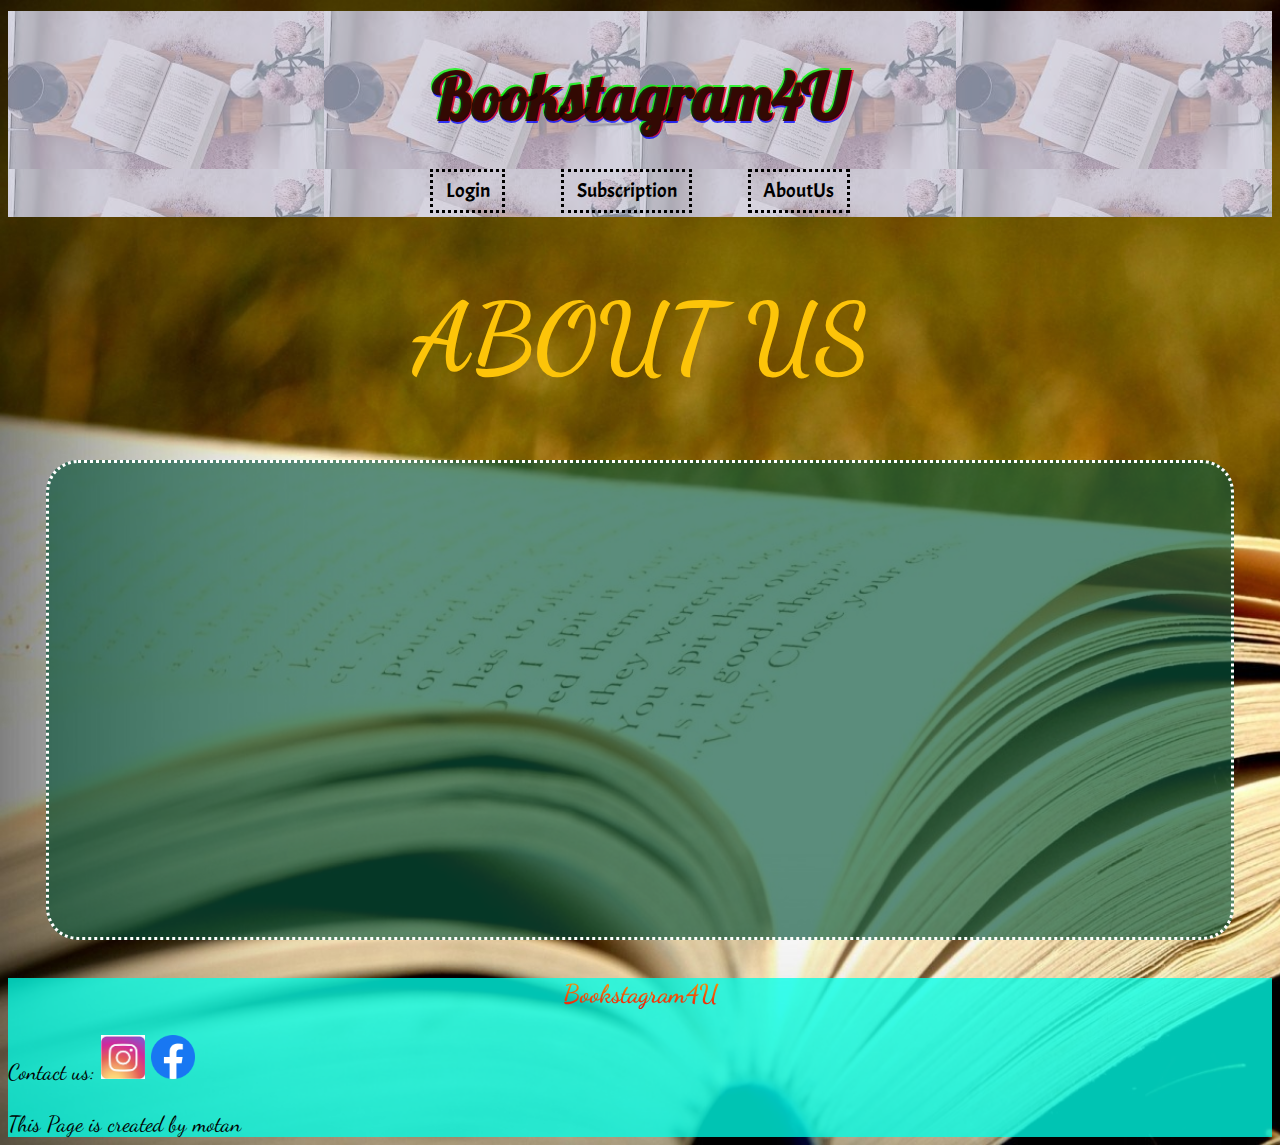
<file: AboutUs.html>
<!DOCTYPE html>
<html>
<head>
    <link rel="stylesheet" href="AboutUs.css">
<link href='https://fonts.googleapis.com/css?family=Dancing Script' rel='stylesheet'>
<link href="https://fonts.googleapis.com/css2?family=Acme&display=swap" rel="stylesheet">
  <link href="https://fonts.googleapis.com/css2?family=Lobster&display=swap" rel="stylesheet">
<title>ABOUT US</title>
</head>
<body>
    <div id="headgen"></div>
    <div id="SubHeading">
        <h1>ABOUT US</h1>
    </div>
    <div class="Content">

    </div>
    <div id="footgen"></div>

    <link href="https://cdn.jsdelivr.net/npm/bootstrap@5.0.0-beta1/dist/css/bootstrap.min.css" rel="stylesheet" integrity="sha384-giJF6kkoqNQ00vy+HMDP7azOuL0xtbfIcaT9wjKHr8RbDVddVHyTfAAsrekwKmP1" crossorigin="anonymous">
    <script src="https://cdn.jsdelivr.net/npm/bootstrap@5.0.0-beta1/dist/js/bootstrap.bundle.min.js" integrity="sha384-ygbV9kiqUc6oa4msXn9868pTtWMgiQaeYH7/t7LECLbyPA2x65Kgf80OJFdroafW" crossorigin="anonymous"></script>
    <script src="https://code.jquery.com/jquery-3.5.1.min.js"></script> 
    <script src="JS/script.js"></script>
</body>
</html>
</file>
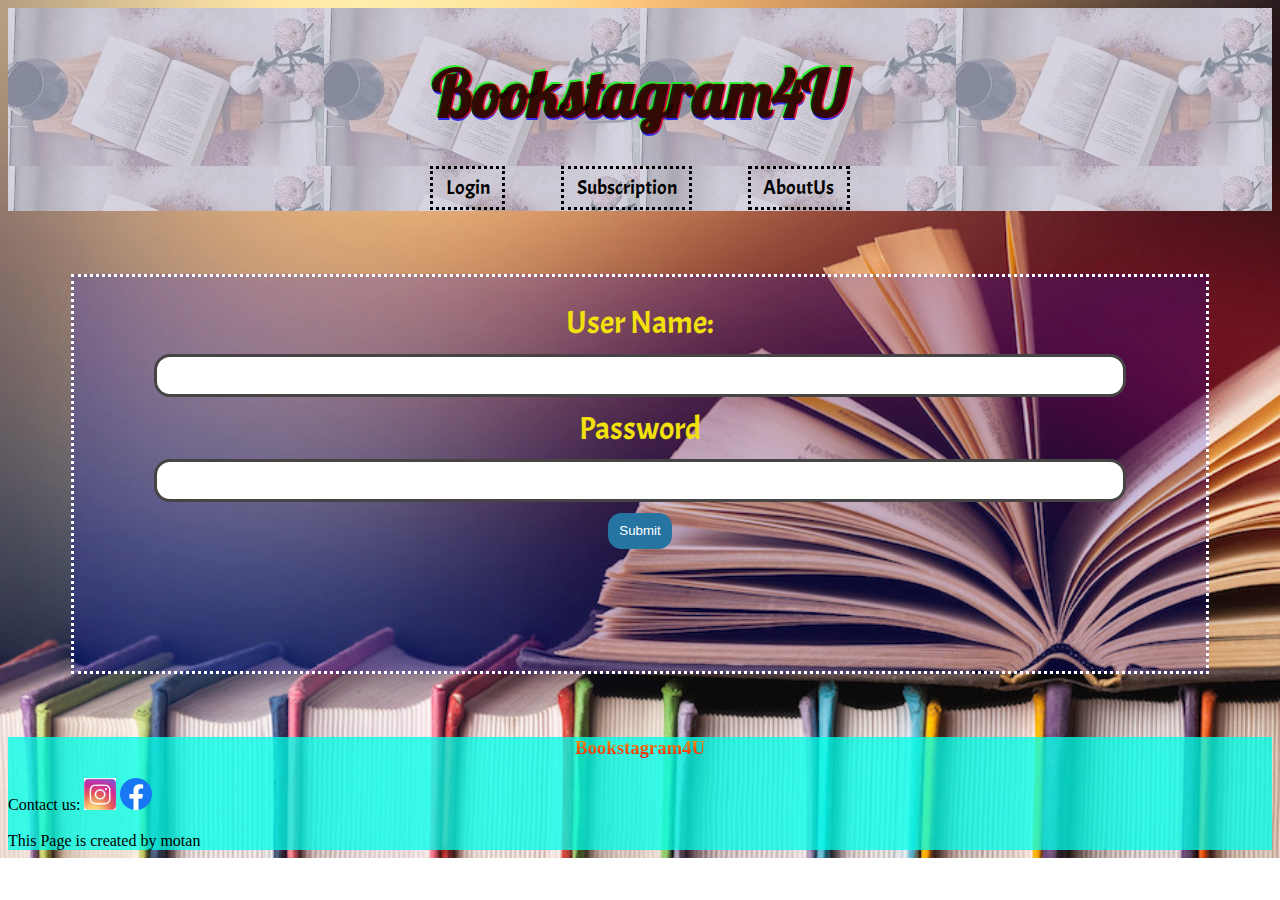
<file: Login.html>
<!DOCTYPE html>
<html lang="en">
<head>
    <meta charset="UTF-8">
    <meta name="viewport" content="width=device-width, initial-scale=1.0">
    <link rel="stylesheet" href="Login.css">
    <link rel="preconnect" href="https://fonts.gstatic.com">
<link href="https://fonts.googleapis.com/css2?family=Acme&display=swap" rel="stylesheet">
<link href="https://fonts.googleapis.com/css2?family=Lobster&display=swap" rel="stylesheet">
    <title>Login</title>
</head>
<body>
    <div id="headgen"></div>

    <div class="container">    
        <form>    
          <div class="row">    
            <div class="flabel">    
              <label for="fname">User Name:</label>    
            </div>    
            <div class="fholder">    
              <input type="text" id="uname" name="UserId/MailId" placeholder="">    
            </div>
            <div class="flabel">
                <label for="password">Password</label>
            </div>
            <div class="fholder">
                <input type="password" id="Password" name="Password">
            </div>
          </div>             
          <div class="row">    
            <input type="submit" value="Submit">    
          </div>    
        </form>    
      </div>    
    </div>
    <div id="footgen"></div>
    <link href="https://cdn.jsdelivr.net/npm/bootstrap@5.0.0-beta1/dist/css/bootstrap.min.css" rel="stylesheet" integrity="sha384-giJF6kkoqNQ00vy+HMDP7azOuL0xtbfIcaT9wjKHr8RbDVddVHyTfAAsrekwKmP1" crossorigin="anonymous">

<script src="https://cdn.jsdelivr.net/npm/bootstrap@5.0.0-beta1/dist/js/bootstrap.bundle.min.js" integrity="sha384-ygbV9kiqUc6oa4msXn9868pTtWMgiQaeYH7/t7LECLbyPA2x65Kgf80OJFdroafW" crossorigin="anonymous"></script>
<script src="https://code.jquery.com/jquery-3.5.1.min.js"></script>
<script src="JS/script.js"></script>
</body>
</html>
</file>
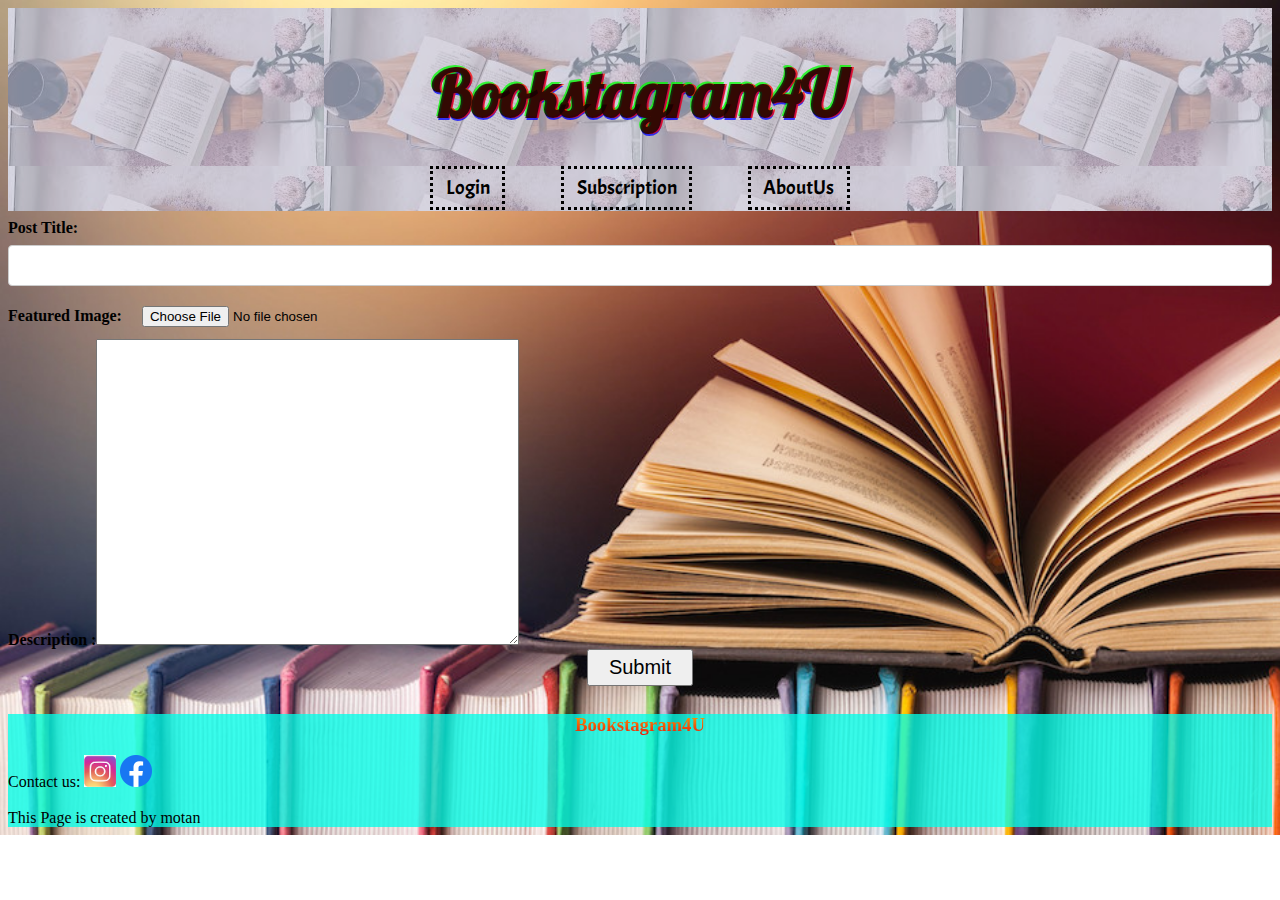
<file: postin.html>
<!DOCTYPE html>
<html lang="en">
<head>
  <meta charset="UTF-8">
  <meta name="viewport" content="width=device-width, initial-scale=1.0">
  <link rel="stylesheet" href="CSS/postin.css">
  <link rel="preconnect" href="https://fonts.gstatic.com">
  <link href="https://fonts.googleapis.com/css2?family=Acme&display=swap" rel="stylesheet">
  <link href="https://fonts.googleapis.com/css2?family=Lobster&display=swap" rel="stylesheet">
  <script src="https://cdn.tiny.cloud/1/no-api-key/tinymce/5/tinymce.min.js" referrerpolicy="origin"></script>
  <script>tinymce.init({selector:'textarea'});</script>
  <title>Post</title>
</head>
<body>
  <div id="headgen"></div>

  <div class="container">
    <form >
     <lable>Post Title:</lable> <input type = "text" name = "post_title" />
     <br>
     <lable>Featured Image:</lable><input type = "file" name = "fileupload" accept = "image/*" />
     <br>
     <lable>Description :</lable><textarea type= "text" rows = "20" cols = "50" name = "description"></textarea>
     <br>
     <input class="btn btn-primary" type="submit" value="Submit">
   </form>   
   <hr>
 </div>    


 <div id="footgen"></div>
 <link href="https://cdn.jsdelivr.net/npm/bootstrap@5.0.0-beta1/dist/css/bootstrap.min.css" rel="stylesheet" integrity="sha384-giJF6kkoqNQ00vy+HMDP7azOuL0xtbfIcaT9wjKHr8RbDVddVHyTfAAsrekwKmP1" crossorigin="anonymous">

 <script src="https://cdn.jsdelivr.net/npm/bootstrap@5.0.0-beta1/dist/js/bootstrap.bundle.min.js" integrity="sha384-ygbV9kiqUc6oa4msXn9868pTtWMgiQaeYH7/t7LECLbyPA2x65Kgf80OJFdroafW" crossorigin="anonymous"></script>
 <script src="https://code.jquery.com/jquery-3.5.1.min.js"></script>
 <script src="JS/script.js"></script>
</body>
</html>
</file>
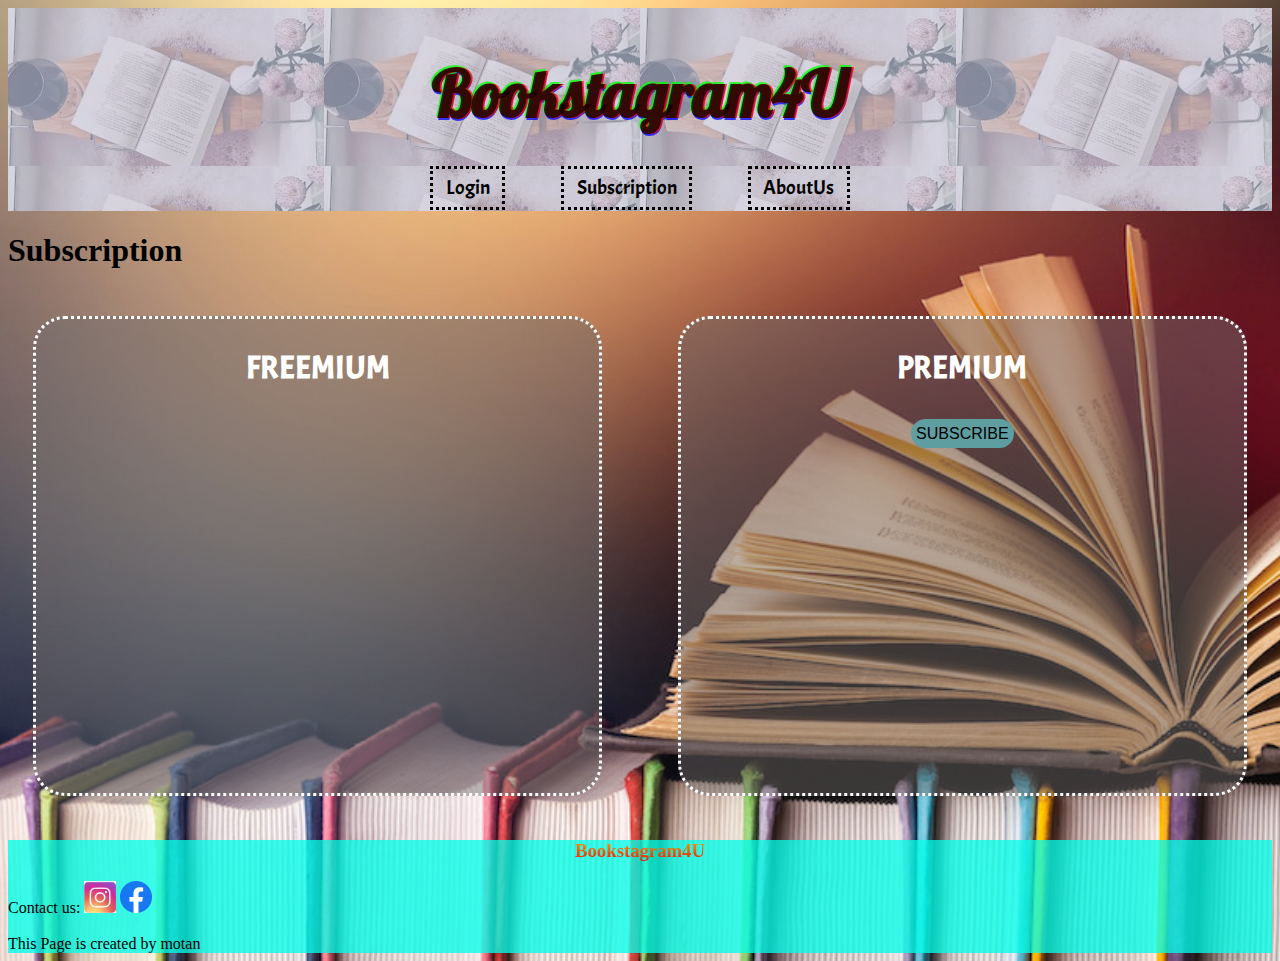
<file: subscription.html>
<!DOCTYPE html>
<html lang="en">
<head>
    <meta charset="UTF-8">
    <meta name="viewport" content="width=device-width, initial-scale=1.0">
    <link rel="_shortcut icon" href="images/icon.png">
    <link rel="stylesheet" href="subscription.css">
  <link rel="preconnect" href="https://fonts.gstatic.com">
  <link href='https://fonts.googleapis.com/css?family=Dancing Script' rel='stylesheet'>
  <link href="https://fonts.googleapis.com/css2?family=Acme&display=swap" rel="stylesheet">
  <link href="https://fonts.googleapis.com/css2?family=Lobster&display=swap" rel="stylesheet">
    <title>SUBSCRIPTION</title>
</head>
<body>
  <div id="headgen">

  </div>
<div id="SubHeading">
  <h1>Subscription</h1>
</div>
  <div>
    <div class="boxfree">
      <h1>FREEMIUM</h1>
      <hr>
    </div>
    <div class="boxPro">
      <h1>PREMIUM</h1>
      <hr>
      <button onclick="">SUBSCRIBE</button>
    </div>
  </div>

  <div id="footgen">

  </div>

<link href="https://cdn.jsdelivr.net/npm/bootstrap@5.0.0-beta1/dist/css/bootstrap.min.css" rel="stylesheet" integrity="sha384-giJF6kkoqNQ00vy+HMDP7azOuL0xtbfIcaT9wjKHr8RbDVddVHyTfAAsrekwKmP1" crossorigin="anonymous">

<script src="https://cdn.jsdelivr.net/npm/bootstrap@5.0.0-beta1/dist/js/bootstrap.bundle.min.js" integrity="sha384-ygbV9kiqUc6oa4msXn9868pTtWMgiQaeYH7/t7LECLbyPA2x65Kgf80OJFdroafW" crossorigin="anonymous"></script>
<script src="https://code.jquery.com/jquery-3.5.1.min.js"></script>
<script src="JS/script.js"></script>
</body>
</html>
</file>
<file: AboutUs.css>
*{
    box-sizing: border-box;
    }
    
    body{
        background-image: url(images/bookimg1.jpg);
        background-size: cover;
        background-repeat: no-repeat;
    }

    #SubHeading{
    text-align: center;
    color: rgb(253, 196, 9);
    font-size: 3rem;
    font-family: Dancing Script;
    animation: mymove 5s infinite;
    }
      
      @keyframes mymove {
        50% {text-shadow: 10px 20px 30px white;}
      }
      body {
          font-family: 'Dancing Script';font-size: 22px;
      }
    
    .Content{
        border: dotted #fff;
        height: 30rem;
        padding: 1%;
        font-family: 'Acme', sans-serif;
        margin-top: 1%;
        margin: 3%;
        width: match-parent;
        border-radius: 2rem;
        background-color: rgba(7, 83, 58, 0.664);
    }
</file>
<file: Login.css>
*{
    box-sizing: border-box;
}

body{
    background-image: url(images/bg2.jpg);
    background-repeat: no-repeat;
    background-size: cover;
}

.container{
    border: dotted #fff;
    text-align: center;
    background-color: rgba(0, 0, 255, 0.164);
    padding: 2%;
    margin: 5%;
    font-family: 'Acme', sans-serif;
    height: 25rem;
}

input[type=text], select, textarea, input[type=password] {    
    width: 90%;    
    padding: 1%;    
    border: solid rgb(70, 68, 68);    
    border-radius: 1rem;    
    resize: vertical;
    margin: 1%;
}    

label {    
    font-size: 2em;
    padding: 1%;  
    color: #f2e10d;      
}    

input[type=submit] {    
    background-color: rgb(37, 116, 161);    
    color: white;    
    padding: 1%;    
    border: none;    
    border-radius: 1em;    
    cursor: pointer;       
}    

input[type=submit]:hover {    
    background-color: #45a049;    
}
</file>
<file: CSS/postin.css>
*{
	box-sizing: border-box;
}
body{
	background-image: url(../images/bg2.jpg);
	background-repeat: no-repeat;
	background-size: cover;
	background-position: fixed;
}
lable{
	font-weight: bold;
	margin-bottom: 10px;
}
input[type=text], select {
	width: 100%;
	padding: 12px 20px;
	margin: 8px 0;
	display: inline-block;
	border: 1px solid #ccc;
	border-radius: 4px;
	box-sizing: border-box;
}
input[type=file]{
	padding: 12px 20px;
}
input[type=submit]{
	padding: 5px 20px;
	display: block;
	margin: 0 auto;
	font-size:20px;
}
</file>
<file: subscription.css>
*{
    box-sizing: border-box;
}

body{
    background-image: url(images/bg2.jpg);
    background-repeat: none;
    background-size: cover;
}

.boxfree, .boxPro{
    display: inline-block;
    border: dotted #fff;
    padding: .5%;
    margin: 2%;
    color: #fff;
    font-family: 'Acme', sans-serif;
    width: 45%;
    text-align: center;
    height: 30rem;
    border-radius: 2rem;
    background-color: rgba(114, 107, 107, 0.466);
}

.boxPro h1, .boxfree h1{
    animation: textanime 5s infinite;
}

.boxPro{
    float: right;
}

@keyframes textanime{
    0%, 24%{
        font-size: 2.5em;
    }
    25%, 49%{
        font-size: 2.75em;
        color: rgb(12, 4, 56);
    }
}

.boxPro button{
    border: blue;
    border-radius: 1em;
    background-color: cadetblue;
    padding: 1%;
    font-size: medium;
}
</file>
